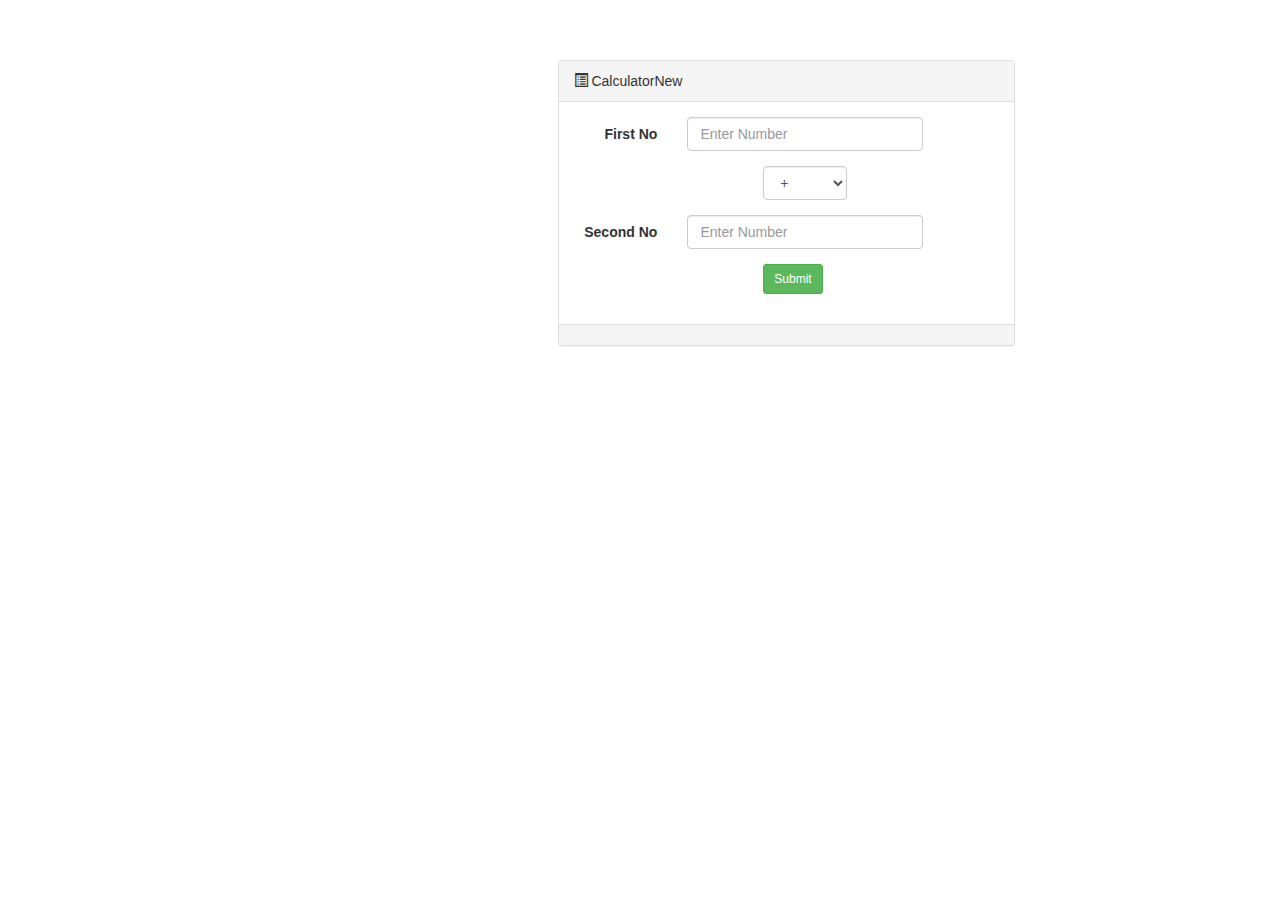
<file: src/main/webapp/index.html>
<html>
<head>
<style>
body {
	background:
		url('https://www.askalender.com/globalassets/article-images/home-mortgages/2018/aal-hm-biweeklypayments.jpg')
		no-repeat center center fixed;
	-webkit-background-size: cover;
	-moz-background-size: cover;
	-o-background-size: cover;
	background-size: cover;
}
</style>



<link
	href="//netdna.bootstrapcdn.com/bootstrap/3.0.0/css/bootstrap.min.css"
	rel="stylesheet" id="bootstrap-css">
<script
	src="//netdna.bootstrapcdn.com/bootstrap/3.0.0/js/bootstrap.min.js"></script>
<script src="//code.jquery.com/jquery-1.11.1.min.js"></script>
<!------ Include the above in your HEAD tag ---------->
<script type="text/javascript">
	$(document).ready(function() {
		toggleFields();

		$("#emailTo").change(function() {
			toggleFields();
		});

		function toggleFields() {
			if ($("#emailTo").val() == 0)
				$(".emailAlternate").show();
			else
				$(".emailAlternate").hide();
		}

	});
	
</script>
<script language="JavaScript">
    function showInput() {
        document.getElementById('result').innerHTML = 
                    document.getElementById("result").value;
        display_message.innerHTML= result;
    }
  </script>
</head>
<body>
	<div class="container">
		<div class="row">
			<h2></h2>
		</div>

	</div>
	<div class="container">
		<div class="row">
			<h2></h2>
		</div>

	</div>
	<div class="container">
		<div class="row">
			<h2></h2>
		</div>

	</div>
	<div class="container">
		<div class="row">
			<div class="col-md-5 col-md-offset-5">
				<div class="panel panel-default">
					<div class="panel-heading">
						<span class="glyphicon glyphicon-list-alt
content: "\e032"
&#xe032;" ></span>
						CalculatorNew
					</div>
					<div class="panel-body">
						<form action="CalculatorServlet" class="form-horizontal"
							role="form" method="post">
							<div class="form-group">
								<label for="inputEmail3" class="col-sm-3 control-label">
									First No</label>
								<div class="col-sm-7">
									<input type="number" class="form-control" id="txt1"
									name="txt1"
										 placeholder="Enter Number" required>
								</div>
							</div>

							<div class="form-group">
								<label for="emailFrom" class="col-lg-5 control-label"></label>
								<div class="col-sm-3">
									<select class="form-control" id="op" value="op" name="op">
										<option value="Addition">+</option>
										<option value="Subtraction">-</option>
										<option value="multiplication">*</option>
										<option value="division">/</option>
									</select>
								</div>
							</div>



							<div class="form-group">
								<label for="number" class="col-sm-3 control-label">
									Second No</label>
								<div class="col-sm-7">
									<input type="number" class="form-control" id="txt2" name="txt2"
										placeholder="Enter Number" required>
								</div>
							</div>
							<!--                     <div class="form-group"> -->
							<!--                         <div class="col-sm-offset-3 col-sm-9"> -->
							<!--                             <div class="checkbox"> -->
							<!--                                 <label> -->
							<!--                                     <input type="checkbox"/> -->
							<!--                                     Remember me -->
							<!--                                 </label> -->
							<!--                             </div> -->
							<!--                         </div> -->
							<!--                     </div> -->
							<div class="form-group last">
								<div class="col-sm-offset-5 col-sm-9">
									<button type="submit" class="btn btn-success btn-sm"
										value="submit">Submit</button>
										
										
										
										
										
									<!--                                  <button type="reset" class="btn btn-default btn-sm"> -->
									<!--                                 Reset</button> -->
								</div>
							</div>
						</form>
					</div>
					
					
					<div class="panel-footer" id="result" >
					
						 <a href="http://www.jquery2dotnet.com">
							</a>
					</div>
				</div>
			</div>
		</div>
	</div>
</body>
</html>
</file>
